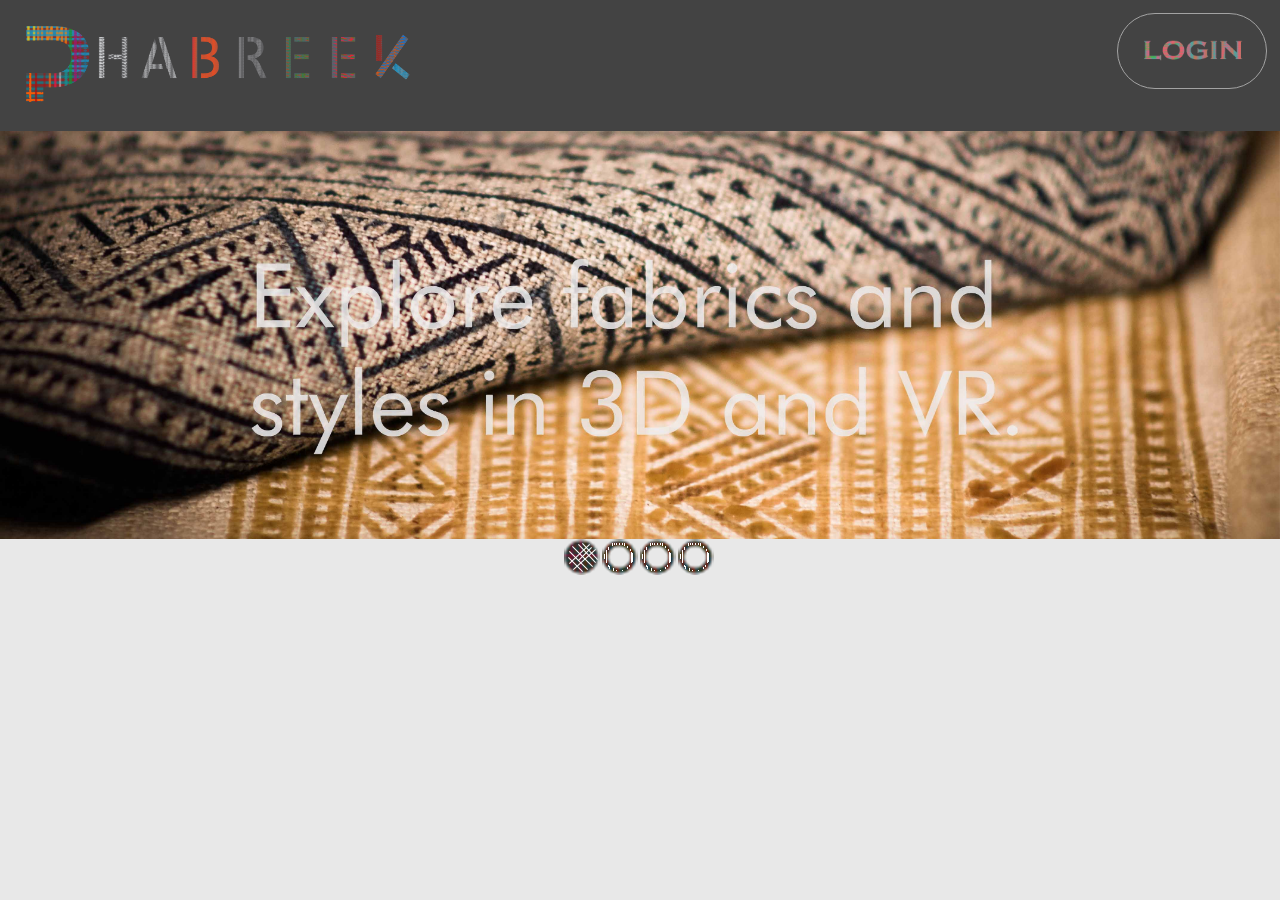
<file: home_page.html>
<!DOCTYPE html>
<html lang="en">
<head>
    <meta charset="UTF-8">
    <meta char-set="utf-8" name="Phabreek.tk" content="African fabric like you've never seen them" >
    <meta name="viewport" content="width=device-width , initial-scale=1.0">
    <link rel="icon" href="images/logos/Phabreek8.1icon.png">
    <title>Phabreek</title>
    <link rel="script" href="js/loaders/pace.min.js">
    <link rel="stylesheet" href="home_page.css">
    <link rel="stylesheet" href="dataurl.css">

    <noscript><b style="width:100%;margin: 0 auto;color: #da000f;display: block; text-align: center;">Please enable javascript else page functionality will be significantly reduced.</b></noscript>

    <!--help android phones and i-phones save icon to home screen -->
    <link rel="apple-touch-icon-precomposed" href="images/logos/Phabreek8.1icon.png">
    <link rel="apple-touch-icon" href="images/logos/Phabreek8.1icon.png">

    <style>
        #slides {
            display: none
        }

        #slides .slidesjs-navigation {
            margin-top:5px;
        }

        .slidesjs-pagination {
            width: 154px;
            margin: 0 auto;
            list-style: none;
        }

        .slidesjs-pagination li {
            float: left;
            margin: 0 1px;
        }

        .slidesjs-pagination li a {
            display: block;
            width: 36px;
            height: 36px;
            padding-top: 36px;
            background-image: url(js/slidejs/playing/img/pagination2.png);
            background-position: 0 0;
            float: left;
            overflow: hidden;
        }

        .slidesjs-pagination li a.active,
        .slidesjs-pagination li a:hover.active {
            background-position: 0 -36px
        }

        .slidesjs-pagination li a:hover {
            background-position: 0 -72px
        }


    </style>
    <style>
        #slides {
            display: none
        }

        .container {
            margin: 0 auto;
            height: 300px;
        }

        /* For tablets & smart phones */
        @media (max-width: 767px) {
            body {
                padding:0;
            }
            .container {
                width: 100%;
            }
        }

        /* For smartphones */
        @media (max-width: 480px) {
            .container {
                width: 100%
            }
        }

        /* For smaller displays like laptops */
        @media (min-width: 768px) and (max-width: 979px) {
            .container {
                width: 100%
            }
        }

        /* For larger displays */
        @media (min-width: 1200px) {
            .container {
                width: 100%
            }
        }
    </style>
</head>
<body>
<div class="head">
    <img class="headerLogo" src="images/logos/Phabreek8.2.png">
    <span class="loginButton"><img class="loginButtonImage" src="images/buttons/login.png"></span>
</div>
<div class="container">
    <div id="slides">
        <img src="images/slideshow/one1.jpg" >
        <img src="images/slideshow/two2.jpg" >
        <img src="images/slideshow/three3.jpg" >
        <img src="images/slideshow/four4.jpg" >
    </div>
</div>


<script src="js/jquery/jquery-3.1.1.js"></script>


<script src="js/slidejs/jquery.slides.js"></script>

<script>
    $(function() {
        $('#slides').slidesjs({
            height: 300,
            play: {
                active: true,
                auto: true,
                interval: 4000,
                swap: true,
                effect :"fade"
            }
        });
    });
</script>


</body>
</html>
</file>
<file: home_page.css>
*{
    margin: 0;
    padding: 0;
    border: 0;
    font: inherit;
    font-size: 100%;
    vertical-align: baseline;
    -webkit-box-sizing: border-box;
    -moz-box-sizing: border-box;
    box-sizing: border-box;
}

html {
    line-height: 1;
}

ol, ul {
    list-style: none;
}

table {
    border-collapse: collapse;
    border-spacing: 0;
}

caption, th, td {
    text-align: left;
    font-weight: normal;
    vertical-align: middle;
}

q, blockquote {
    quotes: none;
}

q:before, q:after, blockquote:before, blockquote:after {
    content: "";
    content: none;
}

a img {
    border: none;
}

article, aside, details, figcaption, figure, footer, header, menu, nav, section, summary {
    display: block;
}

body {
    background: rgba(172, 172, 172, 0.27);
}
.head{
    width: 100%;
    height: auto;
    background: #434343;
    min-height: 100px;
}
.headerLogo{
    width: 30%;
    margin: 2%;
}
.loginButton{
    padding: 1%;
    float: right;
    width: auto;
    display: inline-block;
}
.loginButtonImage{
    border: thin #a3a3a3 solid;
    border-radius: 45px;
    width: 150px;
}
.loginButtonImage:hover{
    border: thin #73406f solid;
    background: #eeeeee;
    transition: 1s;
    cursor: pointer;
}

@media only screen and (max-width: 620px) and (min-width: 200px) {
    .headerLogo{
        width: 50%;
        margin: 3%;
    }
    .loginButtonImage{
        width: 70px;
        border-radius: 45px;
        margin-top: 5%;
    }
}
</file>
<file: dataurl.css>
.pace {
  -webkit-pointer-events: none;
  pointer-events: none;

  -webkit-user-select: none;
  -moz-user-select: none;
  user-select: none;
}

.pace-inactive {
  display: none;
}

.pace .pace-progress {
  background: #453f44;
  position: fixed;
  z-index: 2000;
  top: 0;
  right: 100%;
  width: 100%;
  height: 2px;
}
</file>
